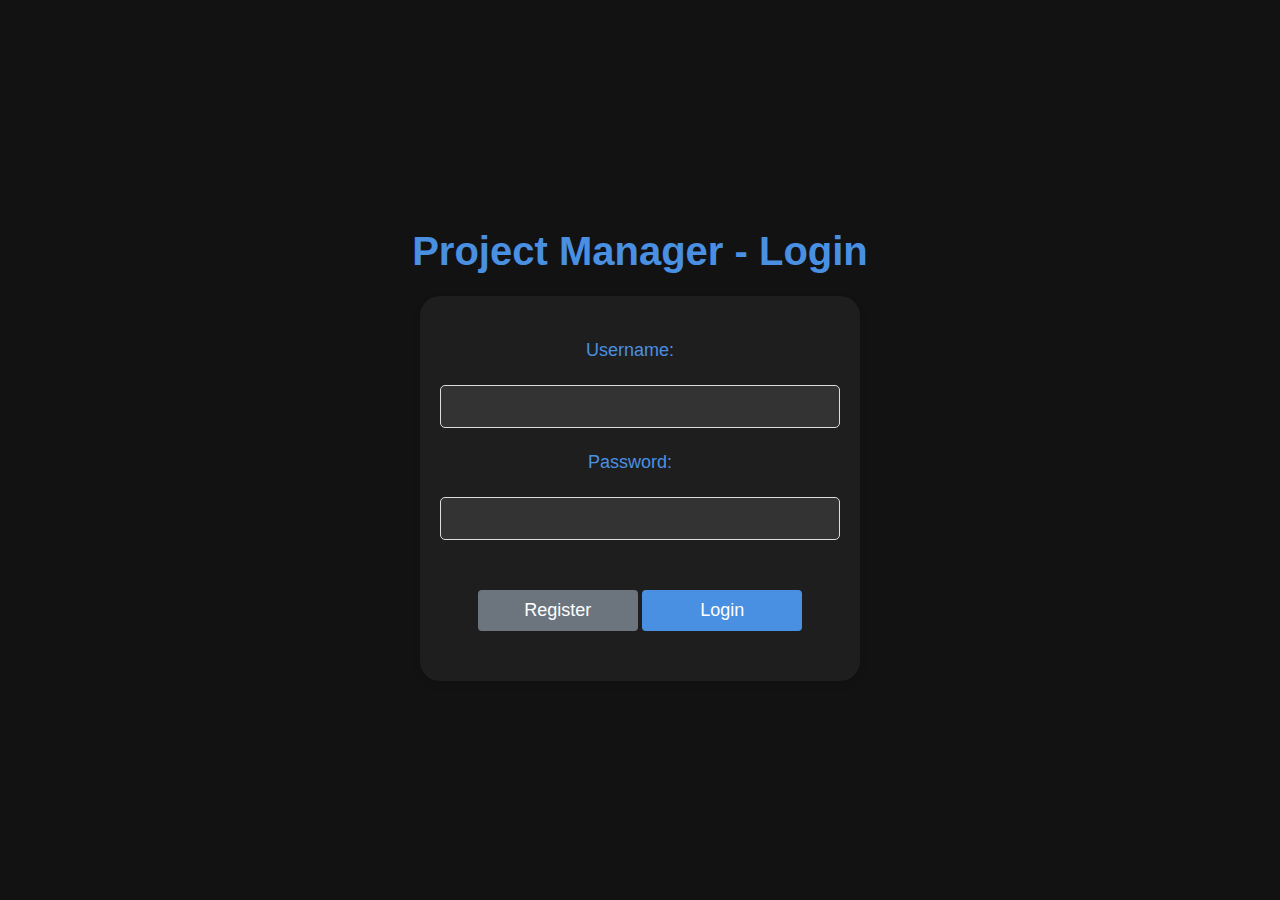
<file: src/web/log.html>
<!DOCTYPE html>
<html>
<head>
<title>PROJECT MANAGER</title>
<link rel="stylesheet" href="CSS/styles.css">
<script type="module" src="JS/log.js"></script>
</head>
<body class="body1">

    <div class="title">Project Manager - Login</div>
    
    <form>
        <label class="text1" for="login">Username:</label>
        <input type="text" id="login" name="login" required><br>
        
        <label class="text1" for="password">Password:</label>
        <input type="password" id="password" name="password" required><br>

        <div class="buttons">
            <button onclick="window.location.href= 'register.html'" class="button2" type="button">Register</button>
            <button id="loginButton" class="button1" type="button">Login</button>
        </div>
    </form>
</body>
</html>
</file>
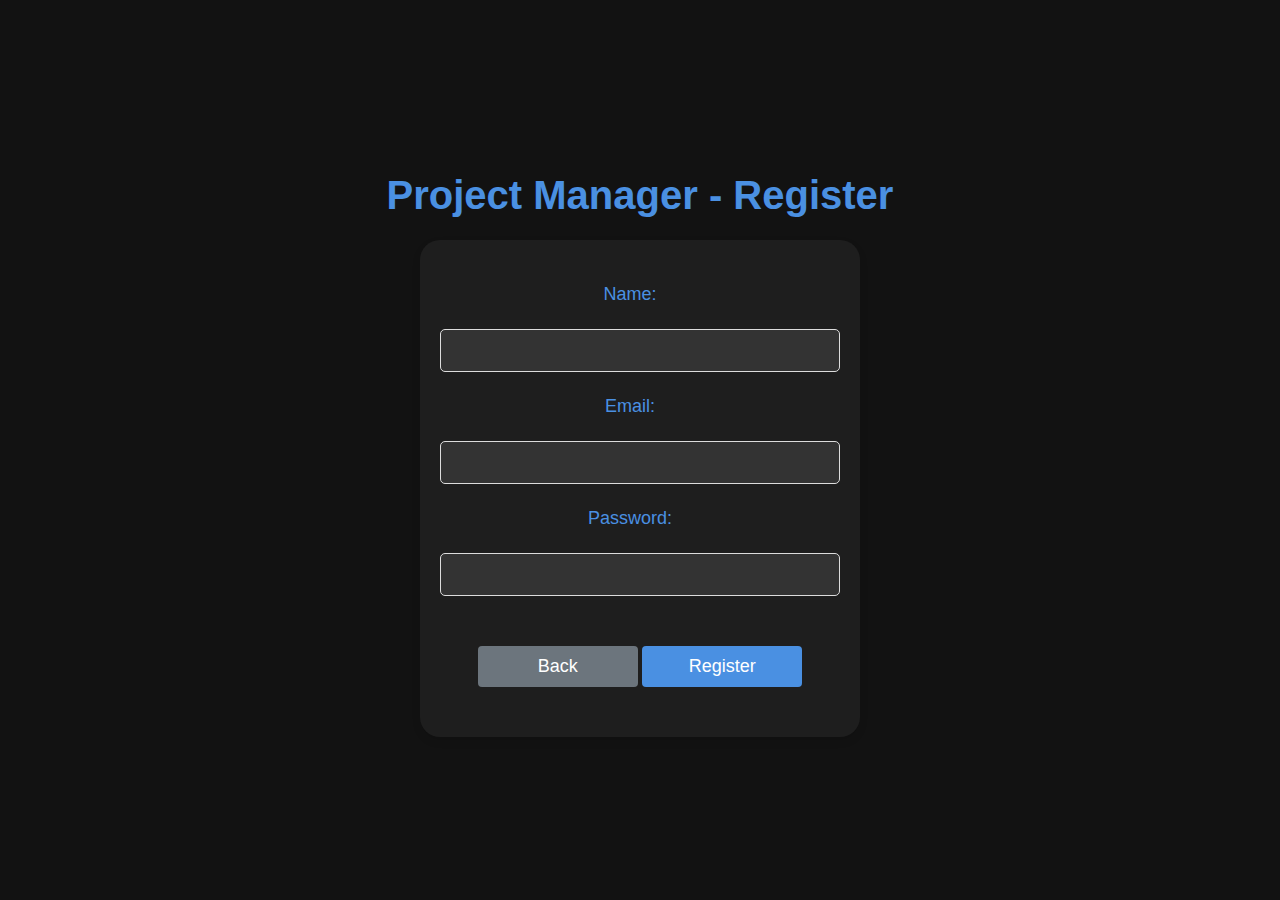
<file: src/web/register.html>
<!DOCTYPE html>
<html>
<head>
    <title>PROJECT MANAGER</title>
    <link rel="stylesheet" href="CSS/styles.css">
    <script src="JS/register.js"></script>
</head>
<body class="body1">

    <div class="title">Project Manager - Register</div>

    <form id="registerForm">
        <label class="text1" for="name">Name:</label>
        <input type="text" id="name" name="name" required><br>

        <label class="text1" for="email">Email:</label>
        <input type="text" id="email" name="email" required><br>

        <label class="text1" for="password">Password:</label>
        <input type="password" id="password" name="password" required><br>

        <div class="buttons">
            <button onclick="window.location.href='log.html'" class="button2" type="button">Back</button>
            <button onclick="event.preventDefault(); registerUser()" class="button1" type="button">Register</button>
        </div>
    </form>

</body>
</html>
</file>
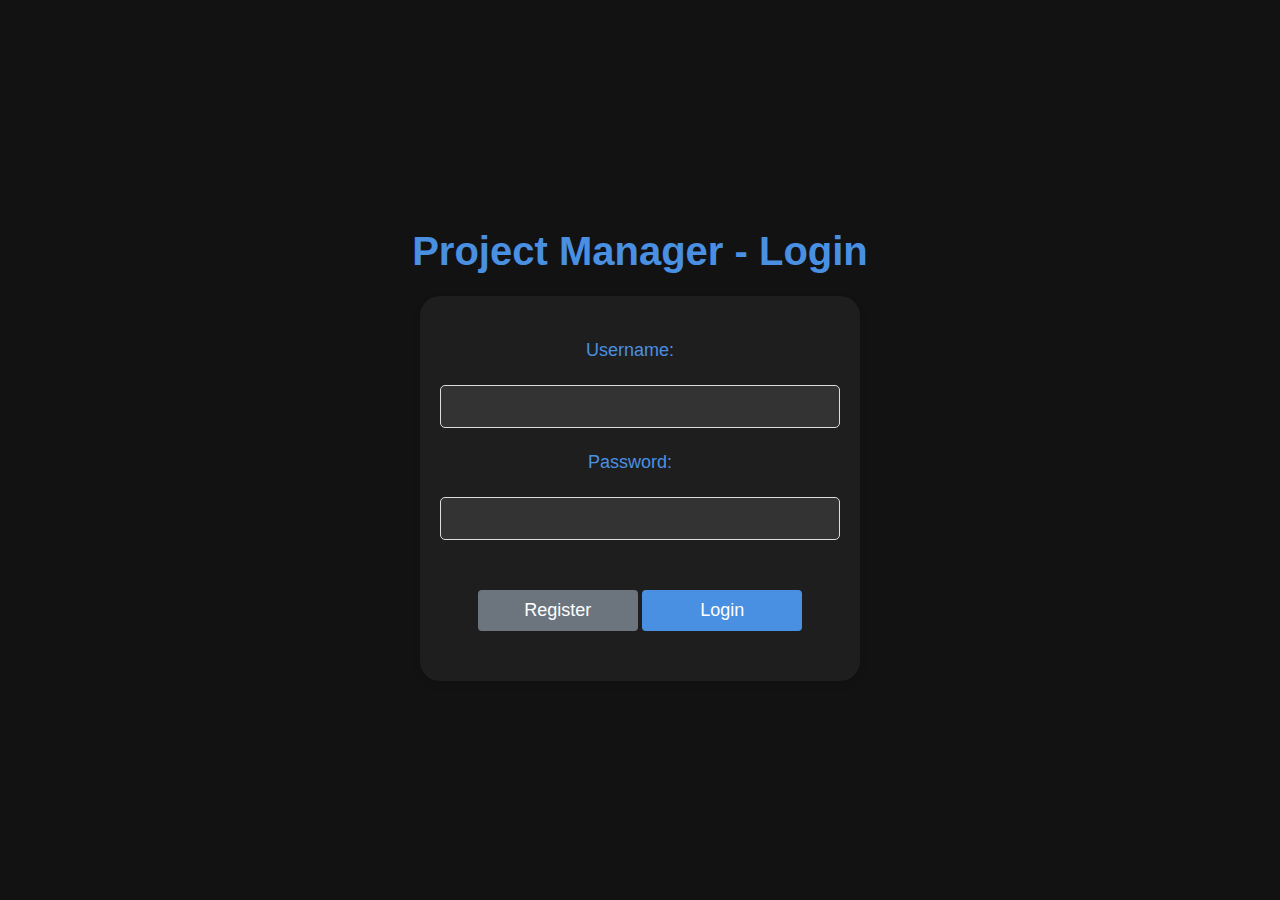
<file: src/web/users_update.html>
<html lang="en">
<head>
    <meta charset="UTF-8">
    <meta name="viewport" content="width=device-width, initial-scale=1.0">
    <link rel="stylesheet" href="CSS/styles.css">
    <script defer type="module" src="JS/update_user.js"></script> <!-- Użycie defer, aby skrypt załadował się po stronie -->
    <title>Edytuj</title>
</head>
<body>
    <header>
        <div class="header-container">
            <div class="logo">PROJECT MANAGER</div>
            <nav>
                <a href="index.html" class="nav-item">Strona Główna</a>
                <a href="projects.html" class="nav-item">Projekty</a>
                <a href="users.html" class="nav-item active">Użytkownicy</a>
            </nav>
        </div>
    </header>
    <main>
        <div class="container">
            <form class="addForm" id="editUserForm">
                <h1>Edytuj Użytkownika</h1>
        
                <!-- Name -->
                <label for="name">Imie:</label>
                <input type="text" id="name" name="name" >
        
                <!-- Email -->
                <label for="email">Email:</label>
                <input type="email" id="email" name="email">
                <!-- Role -->
                <label for="role">Rola:</label>
                <select id="role" name="role" required>
                    <option value="">Wybierz Role</option>
                    <option value="Admin">Admin</option>
                    <option value="Developer">Developer</option>
                    <option value="Manager">Manager</option>
                </select>
        
                <!-- Submit Button -->
                <button class="btn" type="submit">Edytuj</button>
            </form>
        </div>
        
    </main>

    <footer>
        <p>&copy; 2025 Project Manager. Wszystkie prawa zastrzeżone.</p>
    </footer>
</body>
</html>
</file>
<file: src/web/CSS/styles.css>
/* Reset */
body, h1, h2, h3, p, a {
    margin: 0;
    padding: 0;
    box-sizing: border-box;
}

body {
    font-family: 'Arial', sans-serif;
    background-color: #121212;
    color: #f0f0f0;
    line-height: 1.6;
    display: flex;
    flex-direction: column;
    min-height: 100vh;
}

main {
    flex: 1;
}

/* Header */
header {
    background-color: #1e1e1e;
    padding: 20px;
    position: sticky;
    top: 0;
    z-index: 1000;
    display: flex;
    justify-content: center;
    box-shadow: 0 2px 10px rgba(0, 0, 0, 0.5);
}

.header-container {
    max-width: 1200px;
    width: 100%;
    display: flex;
    justify-content: space-between;
    align-items: center;
}

.logo {
    font-size: 1.5rem;
    color: #4a90e2;
    font-weight: bold;
}

.nav-item {
    color: #f0f0f0;
    margin: 0 10px;
    text-decoration: none;
    font-size: 1rem;
}

.nav-item:hover {
    color: #4a90e2;
}

/* Hero Section */
.hero {
    display: flex;
    justify-content: space-between;
    padding: 40px 20px;
    max-width: 100%;
    margin: 0 auto;
}

.hero-text {
    flex: 0 0 60%; /* Make the text section 60% width */
    margin-right: 20px;
}

.hero-text h1 {
    font-size: 2.5rem;
    color: #4a90e2;
}

.hero-text p {
    margin: 20px 0;
    font-size: 1.2rem;
    color: #e0e0e0;
}

.hero-image {
    flex: 0 0 40%;
    display: flex;
    align-items: center;
    justify-content: center;
}

.hero-image img {
    width: 80%;
    max-width: 400px;
    height: auto;
    border-radius: 8px;
    object-fit: contain;
    display: block;
}

.buttons {
    margin-top: 20px;
}

.btn {
    text-decoration: none;
    padding: 10px 20px;
    border-radius: 5px;
    margin-right: 10px;
    display: inline-block;
    font-size: 1rem;
}

.btn.secondary {
    background-color: #333;
    color: #f0f0f0;
}

.a-button {
    margin-top: 8%;
    display: inline-block;
}

.btn:hover {
    opacity: 0.9;
}

/* Features Section */
.features {
    padding: 40px 20px;
    max-width: 1200px;
    margin: 0 auto;
}

.features h2 {
    text-align: center;
    font-size: 2rem;
    margin-bottom: 20px;
    color: #4a90e2;
}

.features-grid {
    display: grid;
    grid-template-columns: repeat(2, 1fr);
    gap: 20px;
}

.feature-item {
    background-color: #1e1e1e;
    padding: 20px;
    border-radius: 8px;
    text-align: center;
    box-shadow: 0 4px 10px rgba(0, 0, 0, 0.3);
}

.feature-item h3 {
    color: #4a90e2;
    margin-bottom: 10px;
}

.feature-item p {
    color: #e0e0e0;
}

/* Footer */
footer {
    background-color: #1e1e1e;
    text-align: center;
    padding: 20px 0;
    color: #e0e0e0;
    margin-top: auto;
}

.container{
    padding-top: 5%;
    width: 100%;
    height: 30%;
    justify-content: center;
    align-items: center;
    display: flex;
}


.addForm {
    background-color: #333;
    height: 30%;
    width: 40%;
    padding: 20px;
    border-radius: 8px;
    box-shadow: 0px 4px 10px rgba(0, 0, 0, 0.1);
}

.addForm input,
.addForm select,
.addForm textarea {
    width: 100%;
    padding: 10px;
    margin-bottom: 1rem;
    border: 1px solid #ddd;
    border-radius: 5px;
    font-size: 1em;
    box-sizing: border-box;
}


.addForm button{
    margin-top: 10%;
    width: 100%;
    padding: 10px;
    border: none;
    font-weight: bold;
    margin-bottom: 1rem;
    border-radius: 5px;
    font-size: 1em;
    align-items: center;
    display: flex;
    justify-content: center;
    background-color: #4a90e2;
    color: #121212;
}

.addForm h1{
    text-align: center;
    color: #4a90e2;
}

.addForm label{
    color: #4a90e2;
    align-items: center;
    display: flex;
    justify-content: center;
    margin-bottom: 0.5rem;
    font-weight: bold;
}

/* Poprawki dla inputów */
input[type="text"], input[type="password"] {
    width: 100%; /* Sprawia, że inputy zajmują całą szerokość formularza */
    padding: 10px; /* Dodanie przestrzeni wewnętrznej */
    font-size: 18px; /* Ujednolicenie rozmiaru czcionki */
    margin-bottom: 20px; /* Odstęp poniżej inputów */
    border: 1px solid #ddd; /* Jasna ramka dla inputów */
    border-radius: 5px; /* Zaokrąglone rogi */
    background-color: #333; /* Tło inputu dopasowane do ciemnej palety strony */
    color: #f0f0f0; /* Kolor tekstu dopasowany do jasnej palety */
    box-sizing: border-box; /* Uwzględnia padding w szerokości inputu */
}

/* Stylowanie labeli */
.text1 {
    display: inline-block;
    margin-right: 20px;
    margin-bottom: 10px; /* Mniejszy odstęp */
    font-size: 18px;
    color: #4a90e2; /* Kolor tekstu labeli, spójny z resztą strony */
}

/* Formularz */
form {
    background-color: #1e1e1e;
    border-radius: 20px;
    padding: 40px 20px;
    box-shadow: 0 4px 8px rgba(0, 0, 0, 0.1);
    max-width: 400px;
    width: 100%;
    text-align: center;
    margin: 0 auto; /* Wyśrodkowanie formularza */
}

/* Przycisk rejestracji i logowania */
.button1, .button2 {
    font-size: 18px;
    padding: 10px 15px;
    border-radius: 4px;
    cursor: pointer;
    width: 40%; /* Przycisk zajmuje 40% szerokości formularza */
    display: inline-block;
    margin: 10px 0; /* Odstęp między przyciskami */
}

.button1 {
    background-color: #4a90e2; /* Kolor przycisku logowania */
    color: white;
    border: none;
}

.button2 {
    background-color: #6c757d; /* Kolor przycisku rejestracji */
    color: white;
    border: none;
}

.button1:hover, .button2:hover {
    opacity: 0.9; /* Efekt najechania na przycisk */
}

.body1 {
    justify-content: center;
    align-items: center;
    min-height: 100vh;
}

.text1 {
    display: inline-block;
    margin-right: 20px;
    margin-bottom: 20px;
    font-size: 18px;
}

input[type="text"] {
    font-size: 18px;
}

.title {
    font-size: 2.5rem;
    color: #4a90e2;
    font-weight: bold;
    margin-bottom: 1%;
}

.more-text {
    margin-top: 20px;
    font-size: 1.1rem;
    color: #ccc;
    line-height: 1.6;
    max-height: 0;
    overflow: hidden;
    opacity: 0;
    transition: max-height 0.6s ease, opacity 0.6s ease;
}

.more-text.active {
    max-height: 300px;
    opacity: 1;
}

.hero-image.expanded img {
    transform: scale(1.1);
    transition: transform 0.6s ease;
}


@media (max-width: 768px) {
    .addForm {
        width: 90%;
    }
    .hero {
        flex-direction: column;
        align-items: center;
    }

    .hero-text,
    .hero-image {
        flex: unset;
        width: 100%;
    }

    .hero-image img {
        margin: 20px auto 0;
        display: block;
    }
}
</file>
